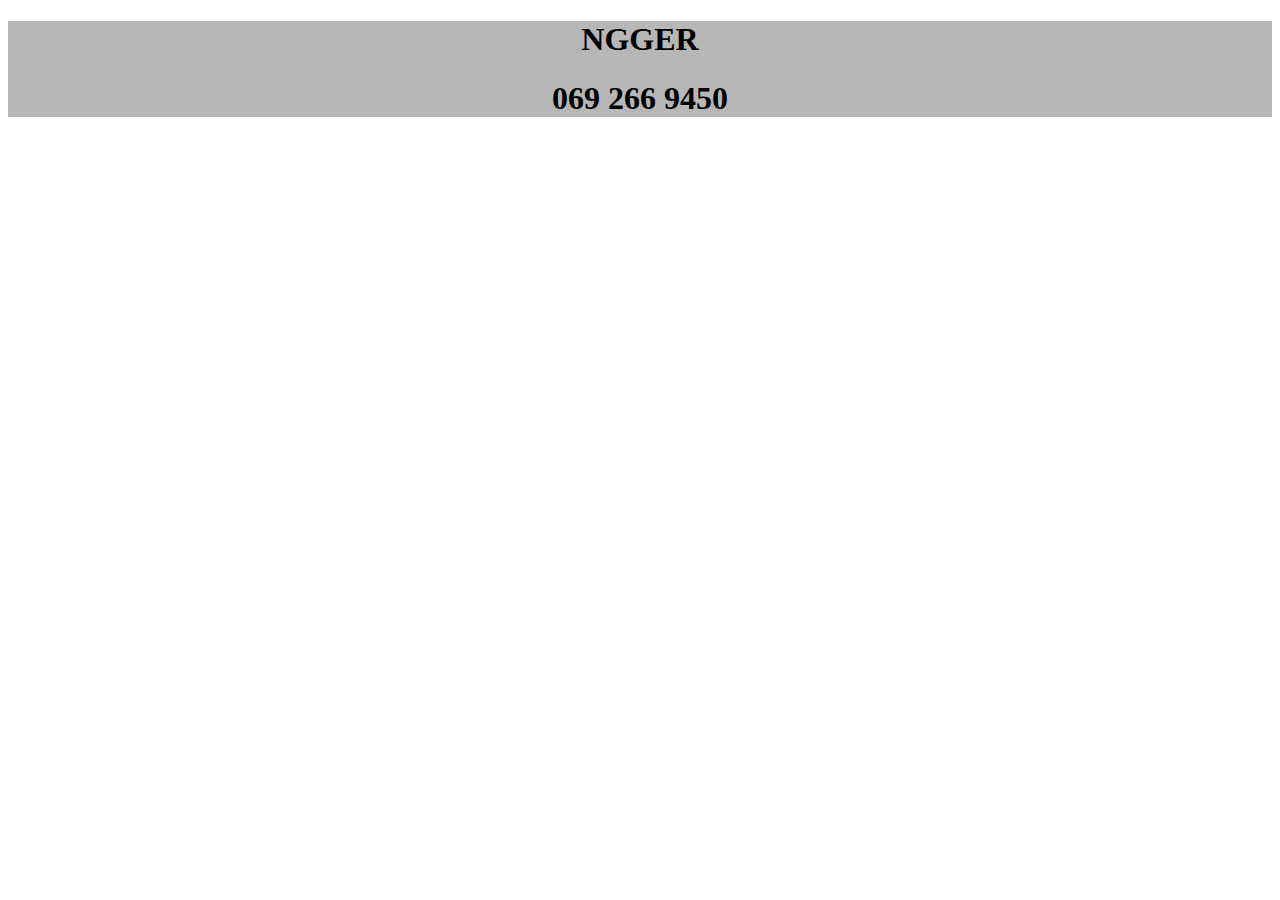
<file: index.html>
<!DOCTYPE html>
<html lang="en">
<head>
    <meta charset="UTF-8">
    <meta http-equiv="X-UA-Compatible" content="IE=edge">
    <meta name="viewport" content="width=51, initial-scale=1.0">
    <title>Document</title>
    <link rel="stylesheet" href="kartomanll.css">

</head>
<body>
    
    <div class="naslov">
        
        <h1>NGGER</h1>

        <h1>069 266 9450</h1>
    
    </div>
</body>
</html>
</file>
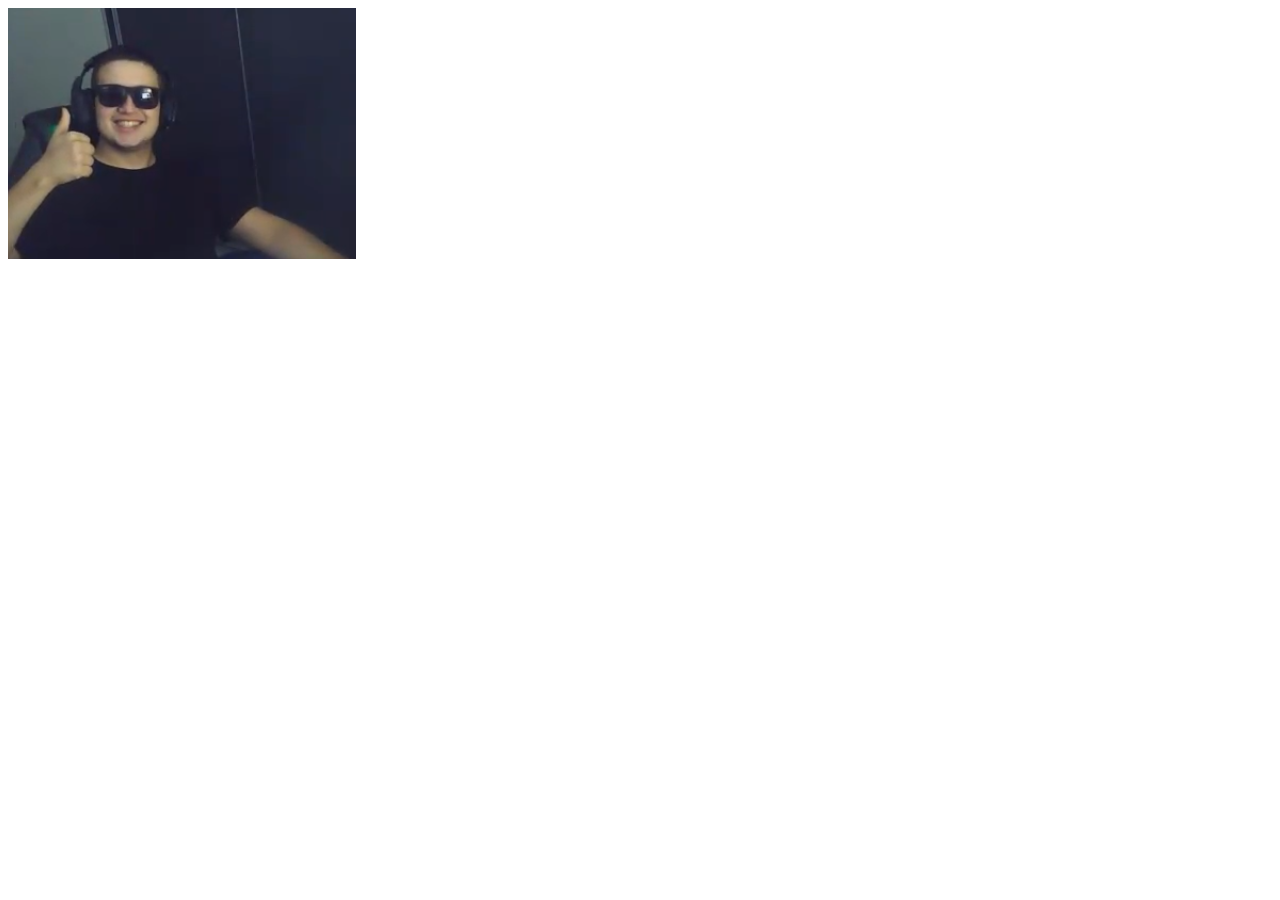
<file: kartomanll.html>
<!DOCTYPE html>
<html lang="en">
<head>
    <meta charset="UTF-8">
    <meta http-equiv="X-UA-Compatible" content="IE=edge">
    <meta name="viewport" content="width=51, initial-scale=1.0">
    <title>Document</title>
    <link rel="stylesheet" href="kartomanll.css">

</head>
<body>
    <img src="Pecoja.png" class="slika"></img>
    
</body>
</html>
</file>
<file: kartomanll.css>
.naslov {

    text-align: center;
    background-color: rgb(183, 183, 183);
}
</file>
